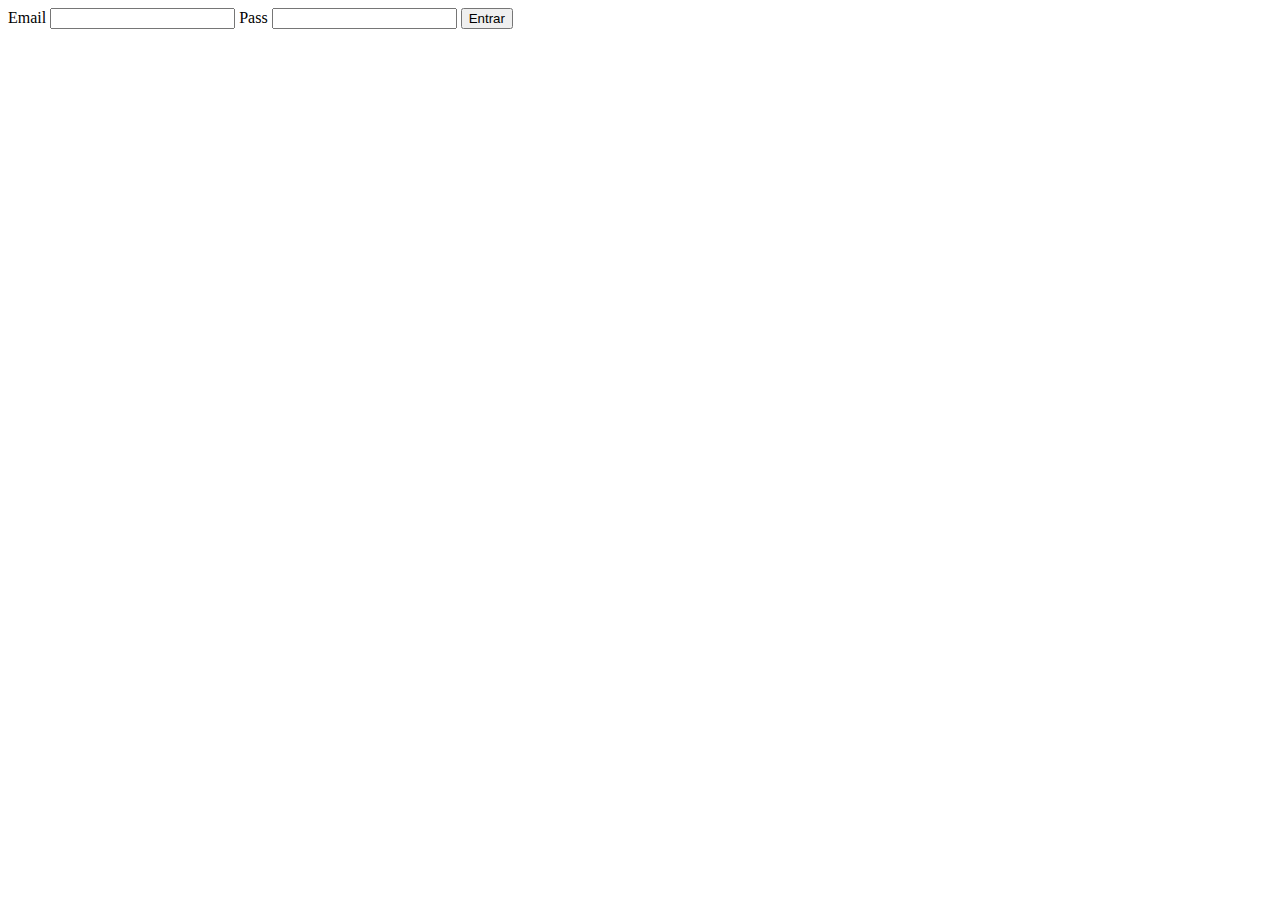
<file: index.html>
<!DOCTYPE html>
<html lang="en">

<head>
    <meta charset="UTF-8">
    <title>Document</title>
</head>

<body>
    <form action="login.php">
        <label for="email">Email </label>
        <input type="text" name="email" value="">
        <label for="pass">Pass</label>
        <input type="password" name="pass">
        <button type="submit">Entrar</button>
    </form>
</body>

</html>
</file>
